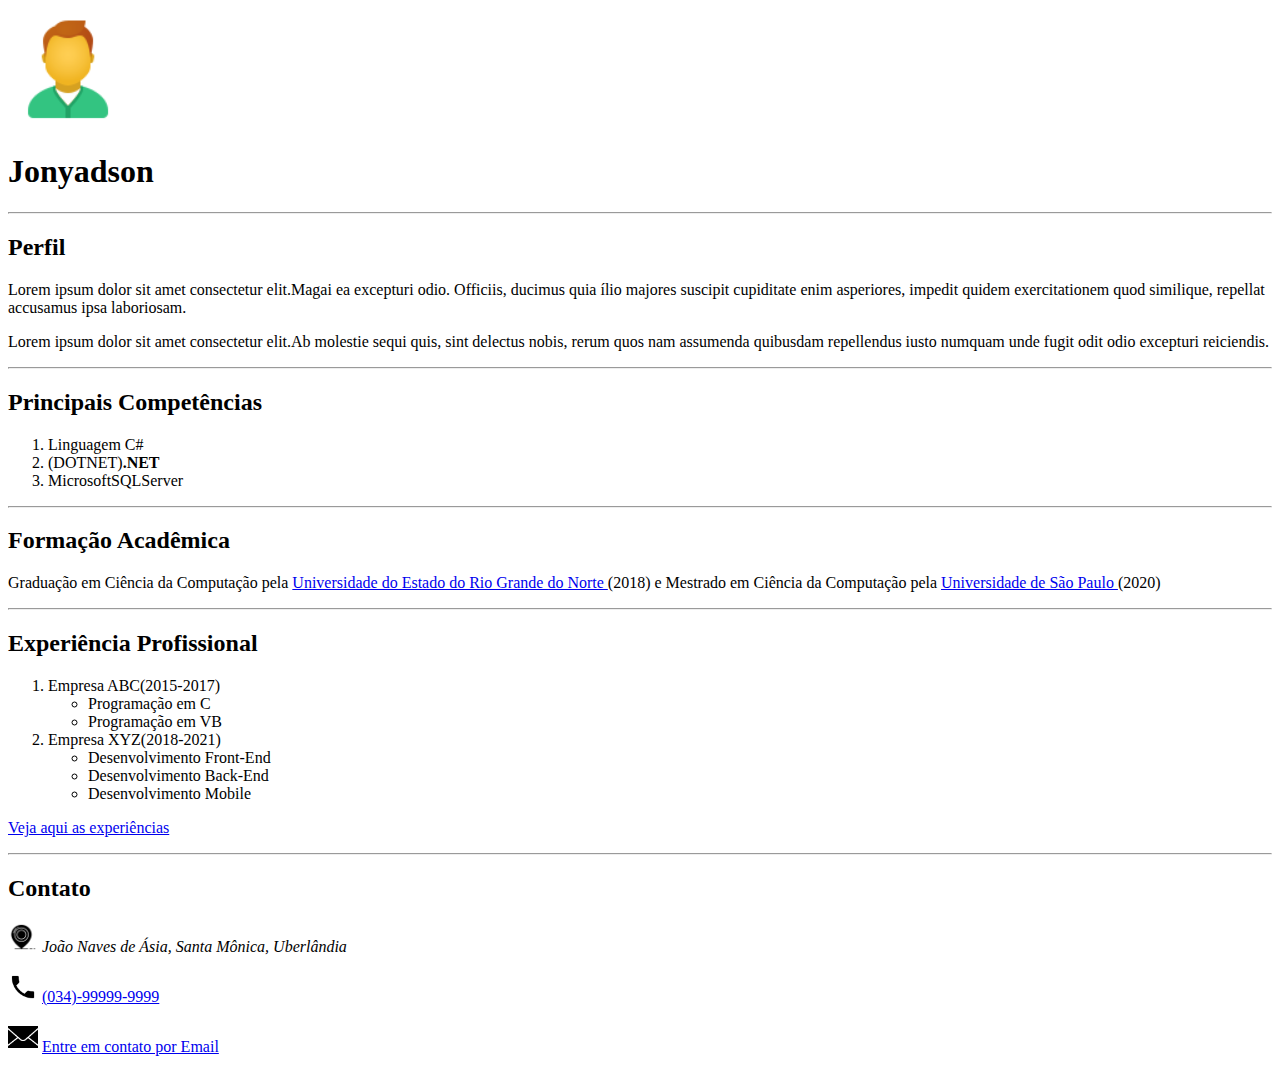
<file: proj1/index.html>
<!DOCTYPE html>
<html lang="pt-BR">
    <meta charset="utf-8">
    <head>
        <title>Curriculo de Jonyadson</title>
    </head>
    <body>

        <img src="images/icons8-account-96.png" width="120" height="120" alt="Avatar">
        
        <h1>Jonyadson</h1>
        <hr>

        <h2>Perfil</h2>
        <p>
            Lorem ipsum dolor sit amet consectetur elit.Magai ea excepturi odio.
            Officiis, ducimus quia ílio majores suscipit cupiditate enim asperiores, impedit
            quidem exercitationem quod similique, repellat accusamus ipsa laboriosam.
        </p>
        <p>
            Lorem ipsum dolor sit amet consectetur elit.Ab molestie sequi quis, sint
            delectus nobis, rerum quos nam assumenda quibusdam repellendus iusto numquam
            unde fugit odit odio excepturi reiciendis.
        </p>

        <hr>
        <!--Comnpetências-->
        <h2>Principais Competências</h2>
        <ol>
            <li>Linguagem C#</li>
            <li>(DOTNET)<strong>.NET</strong></li>
            <li>MicrosoftSQLServer</li>
        </ol>
        <hr>

        <h2>Formação Acadêmica</h2>
        <p>Graduação em Ciência da Computação pela
            <a href="http://portal.uern.br/">
                Universidade do Estado do Rio Grande do Norte
            </a>
            (2018) e Mestrado em Ciência da Computação
            pela
            <a href="https://www5.usp.br/">
                Universidade de São Paulo
            </a> 
            (2020)
        </p> 
        
        <hr>

        <h2>Experiência Profissional</h2>
        <ol>
            <li>Empresa ABC(2015-2017)
                <ul>
                    <li>Programação em C</li>
                    <li>Programação em VB</li>
                </ul>
            </li>

            <li>Empresa XYZ(2018-2021)
                <ul>
                    <li>Desenvolvimento Front-End</li>
                    <li>Desenvolvimento Back-End</li>
                    <li>Desenvolvimento Mobile</li>
                </ul>
            </li>
        </ol>
        <p>
            <a href="experiencia.html">
                Veja aqui as experiências
            </a>
        </p>
        
        <hr>

        <h2>Contato</h2>
        <p>
            <img src="images/icons8-place-64.png" alt="Icone Localização" width="30" height="30">
            <i>João Naves de Ásia, Santa Mônica, Uberlândia</i>
        </p>

        <p>
            <img src="images/icons8-telefone-48.png" alt="Icone Telefone" width="30" height="30">
            <a href="tel:034-99999-9999">
                (034)-99999-9999
            </a>
        </p>

        <p>
            <img src="images/icons8-secured-letter-50.png" alt="Icone Email" width="30" height="30">
            <a href="mailto:jony@bol.com.br">
                Entre em contato por Email
            </a>
        </p>
    
    </body>
</html>
</file>
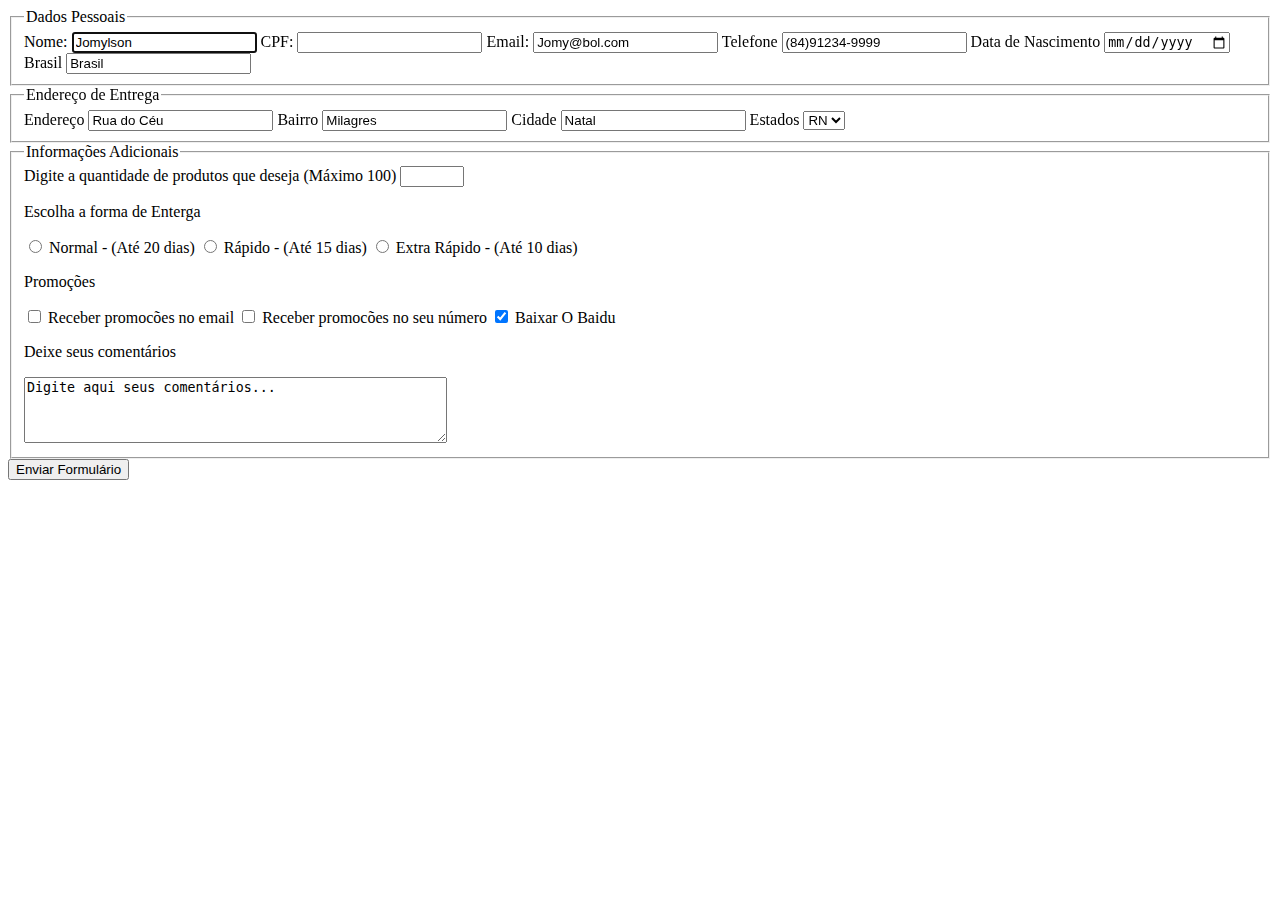
<file: proj2/Index.html>
<!DOCTYPE html>
<html lang="pt-BR">
    <meta charset="utf-8">
    <head>
        <title>Projeto Formulário</title>
    </head>
    <body>

        
        <form action="cadastraCliente.php" method="post">

            <div>
                <fieldset>
                    <legend>Dados Pessoais</legend>
                    <label for="NameCliente">Nome:</label>
                    <input type="text" id="NameCliente" name="NameCliente" value="Jomylson" minlength="2" maxlength="50" autofocus>
    
                    <label for="CPFCliente">CPF:</label>
                    <input type="text" id="CPFCliente" pattern="\d{3}\.\d{3}\.\d{3}-\d{2}">
    
                    <label for="EmailCliente">Email:</label>
                    <input type="email" id="EmailCliente" name="EmailCliente" value="Jomy@bol.com">
    
        
                    <label for="PhoneCliente">Telefone</label>
                    <input type="tel" id="PhoneCliente" name="PhoneCliente" value="(84)91234-9999">
    
                    <label for="DataNascimento">Data de Nascimento</label>
                    <input type="date" id="DataNascimento" name="DataNascimento">
    
                    <label for="Br">Brasil</label>
                    <input type="text" id="Br" name="Br" value="Brasil" readonly>
    
                    <input type="hidden" name="Cliente" value="1">
                </fieldset>

                <fieldset>
                    <legend>Endereço de Entrega</legend>
                    <label for="EnderecoCliente">Endereço</label>
                    <input type="text" id="EnderecoCliente" name="EnderecoCliente" value="Rua do Céu">
    
                    <label for="BairroCliente">Bairro</label>
                    <input type="text" id="BairroCliente" name="BairroCliente" value="Milagres">
    
                    <label for="CidadeCliente">Cidade</label>
                    <input type="text" id="CidadeCliente" name="CidadeCliente" value="Natal">
    
                    <label for="Estado">Estados</label>
                    <select name="Estado" id="Estado">
                        <option value="RN">RN</option>
                        <option value="SC">SC</option>
                    </select>
                </fieldset>

                <fieldset>
                    <legend>Informações Adicionais</legend>
       
                    <label for="QuantidadedoProduto">Digite a quantidade de produtos que deseja (Máximo 100)</label>
                    <input type="number" id="QuantidadedoProduto" name="QuantidadedoProduto" min="0" max="100">
    
                    <p>Escolha a forma de Enterga</p>
                    <input type="radio" id="Normal" name="FormaDeEntrega" value="NORMAL">
                    <label for="Normal">Normal - (Até 20 dias)</label>
                    <input type="radio" id="Rapido" name="FormaDeEntrega" value="RAPIDO">
                    <label for="Rapido">Rápido - (Até 15 dias)</label>
                    <input type="radio" id="XRapido" name="FormaDeEntrega" value="XRAPIDO">
                    <label for="XRapido">Extra Rápido - (Até 10 dias)</label>
    
                    <p>Promoções</p>
                    <input type="checkbox" id="PromocaoEmail" name="ReceberPromocao" value="PROMOCAOEMAIL">
                    <label for="PromocaoEmail">Receber promocões no email</label>
    
                    <input type="checkbox" id="PromocaoPhone" name="ReceberPromocao" value="PROMOCAOPHONE">
                    <label for="PromocaoPhone">Receber promocões no seu número</label>
    
                    <input type="checkbox" id="BaixarBaidu" name="BaixarBaidu" value="BAIXARBAIDU" checked>
                    <label for="PromocaoPhone">Baixar O Baidu</label>

                    <p><label for="Comentario">Deixe seus comentários</label></p>
                    <textarea id="Comentario" name="ComentarioCliente" rows="4" cols="50">Digite aqui seus comentários...</textarea>
    
                </fieldset>
 
            </div>
            <button>Enviar Formulário</button>

        </form>


    </body>
</html>
</file>
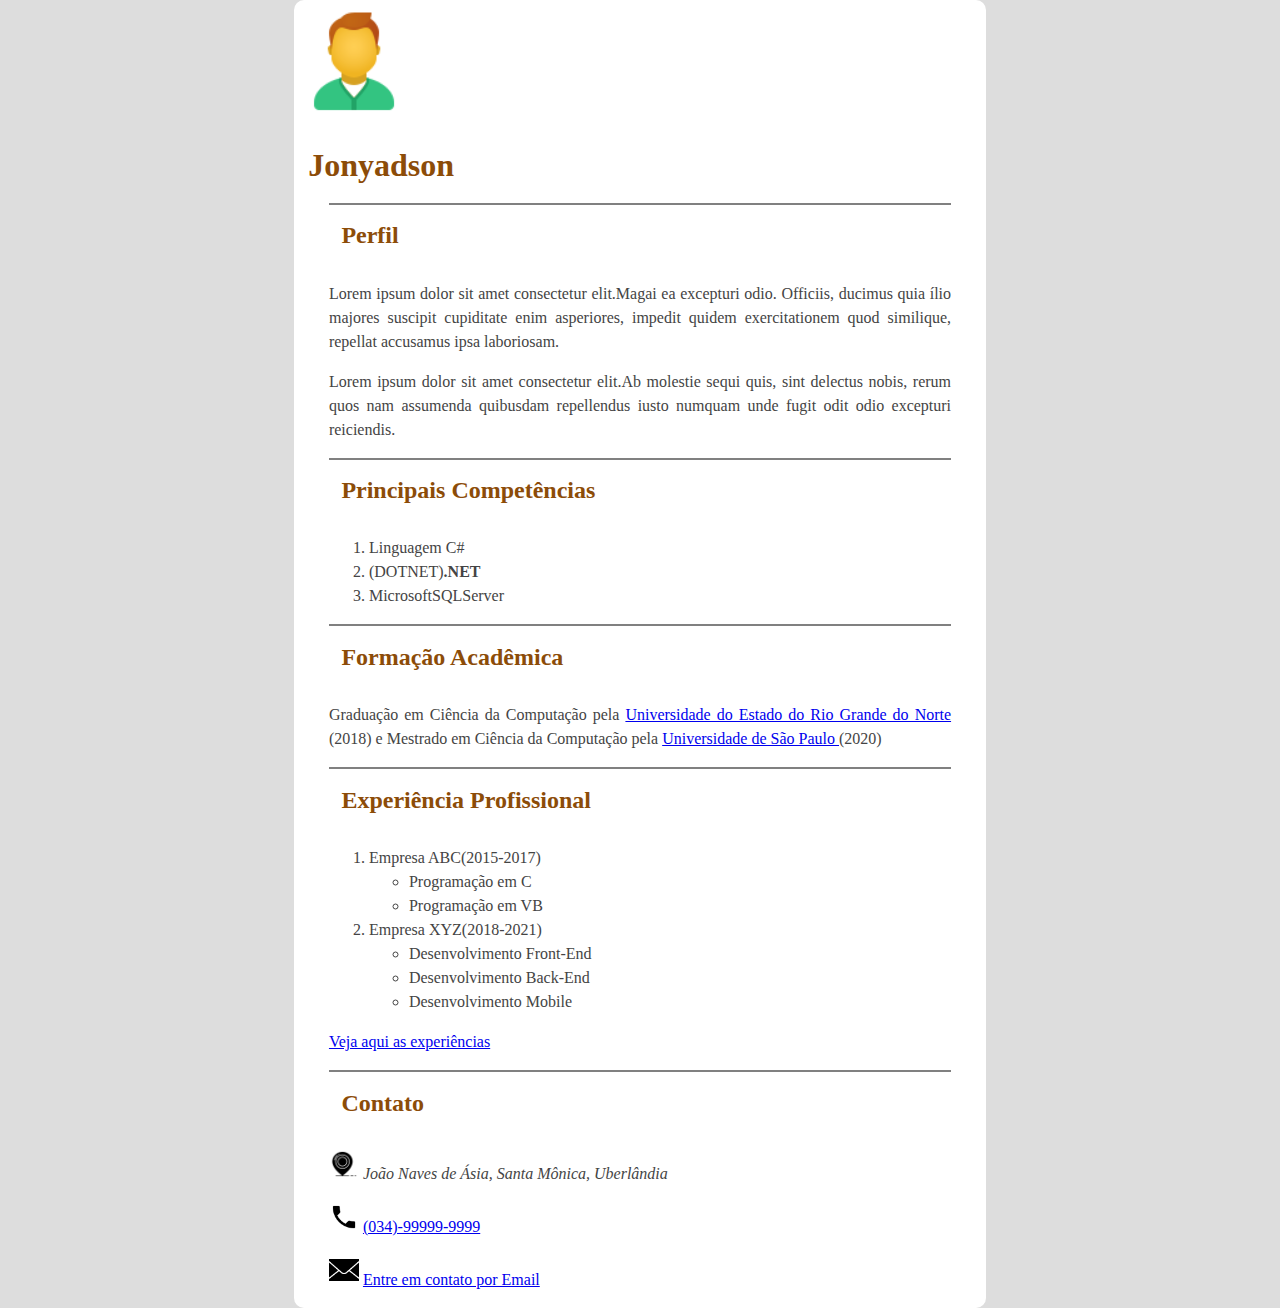
<file: proj3/index.html>
<!DOCTYPE html>
<html lang="pt-BR">
    
    <head>
        <meta charset="utf-8">
        <title>Curriculo de Jonyadson</title>
        <link rel="stylesheet" href="style.css">
    </head>
    <body>

        <main>
        
            <img src="images/icons8-account-96.png" width="120" height="120" alt="Avatar">
        
            <h1>Jonyadson</h1>
        
            <section>
                <h2>Perfil</h2>
                <p>
                    Lorem ipsum dolor sit amet consectetur elit.Magai ea excepturi odio.
                    Officiis, ducimus quia ílio majores suscipit cupiditate enim asperiores, impedit
                    quidem exercitationem quod similique, repellat accusamus ipsa laboriosam.
                </p>
                <p>
                    Lorem ipsum dolor sit amet consectetur elit.Ab molestie sequi quis, sint
                    delectus nobis, rerum quos nam assumenda quibusdam repellendus iusto numquam
                    unde fugit odit odio excepturi reiciendis.
                </p>
            </section>

            <section>
                <!--Comnpetências-->
                <h2>Principais Competências</h2>
                <ol>
                    <li>Linguagem C#</li>
                    <li>(DOTNET)<strong>.NET</strong></li>
                    <li>MicrosoftSQLServer</li>
                </ol>
            </section>
 
  
            <section>
                <h2>Formação Acadêmica</h2>
                <p>Graduação em Ciência da Computação pela
                    <a href="http://portal.uern.br/">
                        Universidade do Estado do Rio Grande do Norte
                    </a>
                    (2018) e Mestrado em Ciência da Computação
                    pela
                    <a href="https://www5.usp.br/">
                        Universidade de São Paulo
                    </a>
                    (2020)
                </p>
            </section>

            <section>
                <h2>Experiência Profissional</h2>
                <ol>
                    <li>Empresa ABC(2015-2017)
                        <ul>
                            <li>Programação em C</li>
                            <li>Programação em VB</li>
                        </ul>
                    </li>
            
                    <li>Empresa XYZ(2018-2021)
                        <ul>
                            <li>Desenvolvimento Front-End</li>
                            <li>Desenvolvimento Back-End</li>
                            <li>Desenvolvimento Mobile</li>
                        </ul>
                    </li>
                </ol>
                <p>
                    <a href="experiencia.html">
                        Veja aqui as experiências
                    </a>
                </p>
            </section>

            <section>
                <h2>Contato</h2>
                <p>
                    <img src="images/icons8-place-64.png" alt="Icone Localização" width="30" height="30">
                    <i>João Naves de Ásia, Santa Mônica, Uberlândia</i>
                </p>
            
                <p>
                    <img src="images/icons8-telefone-48.png" alt="Icone Telefone" width="30" height="30">
                    <a href="tel:034-99999-9999">
                        (034)-99999-9999
                    </a>
                </p>
            
                <p>
                    <img src="images/icons8-secured-letter-50.png" alt="Icone Email" width="30" height="30">
                    <a href="mailto:jony@bol.com.br">
                        Entre em contato por Email
                    </a>
                </p>
            </section>

        </main>
    
    </body>
</html>
</file>
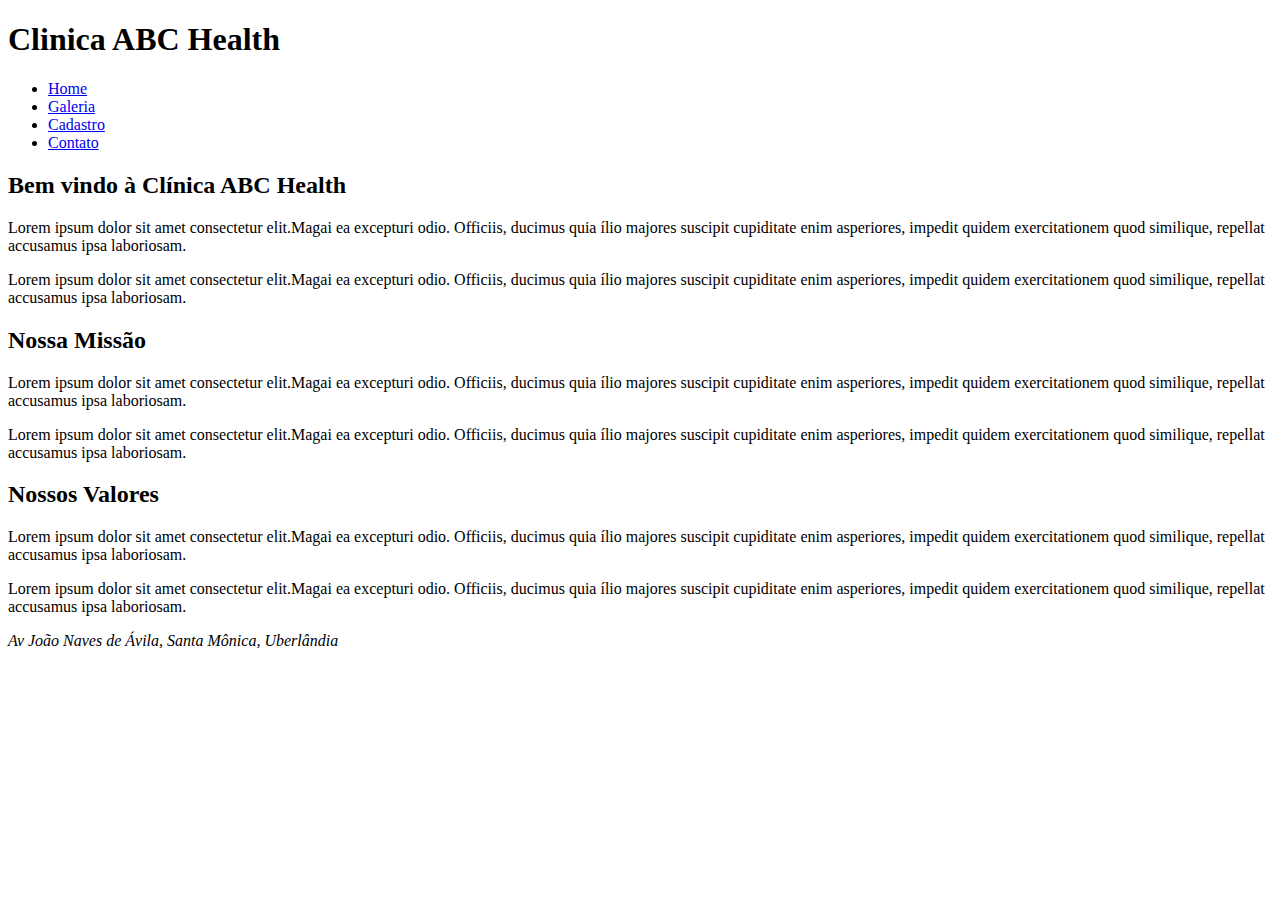
<file: proj4/proj4.1/index.html>
<!DOCTYPE html>
<html lang="zxx">
    <head>
        <title>Clinica ABC Health</title>
    </head>
    <body>
        <header>
            <h1>Clinica ABC Health</h1>

            <ul>
                <li>
                    <a href="index.html">
                        Home
                    </a>
                </li>
                <li>
                    <a href="galeria.html">
                        Galeria
                    </a>
                </li>
                <li>
                    <a href="galeria.html">
                        Cadastro
                    </a>
                </li>
                <li>
                    <a href="galeria.html">
                        Contato
                    </a>
                </li>
            </ul>

        </header>
        <main>
        
            <h2>Bem vindo à Clínica ABC Health</h2>
            <p>
                Lorem ipsum dolor sit amet consectetur elit.Magai ea excepturi odio.
                Officiis, ducimus quia ílio majores suscipit cupiditate enim asperiores, impedit
                quidem exercitationem quod similique, repellat accusamus ipsa laboriosam.
            </p>
            <p>
                Lorem ipsum dolor sit amet consectetur elit.Magai ea excepturi odio.
                Officiis, ducimus quia ílio majores suscipit cupiditate enim asperiores, impedit
                quidem exercitationem quod similique, repellat accusamus ipsa laboriosam.
            </p>

            <h2>Nossa Missão</h2>
            <p>
                Lorem ipsum dolor sit amet consectetur elit.Magai ea excepturi odio.
                Officiis, ducimus quia ílio majores suscipit cupiditate enim asperiores, impedit
                quidem exercitationem quod similique, repellat accusamus ipsa laboriosam.
            </p>
            <p>
                Lorem ipsum dolor sit amet consectetur elit.Magai ea excepturi odio.
                Officiis, ducimus quia ílio majores suscipit cupiditate enim asperiores, impedit
                quidem exercitationem quod similique, repellat accusamus ipsa laboriosam.
            </p>

            <h2>Nossos Valores</h2>
            <p>
                Lorem ipsum dolor sit amet consectetur elit.Magai ea excepturi odio.
                Officiis, ducimus quia ílio majores suscipit cupiditate enim asperiores, impedit
                quidem exercitationem quod similique, repellat accusamus ipsa laboriosam.
            </p>
            <p>
                Lorem ipsum dolor sit amet consectetur elit.Magai ea excepturi odio.
                Officiis, ducimus quia ílio majores suscipit cupiditate enim asperiores, impedit
                quidem exercitationem quod similique, repellat accusamus ipsa laboriosam.
            </p>
            
        </main>
        <footer><address>Av João Naves de Ávila, Santa Mônica, Uberlândia</address></footer>
    </body>
    
</html>
</file>
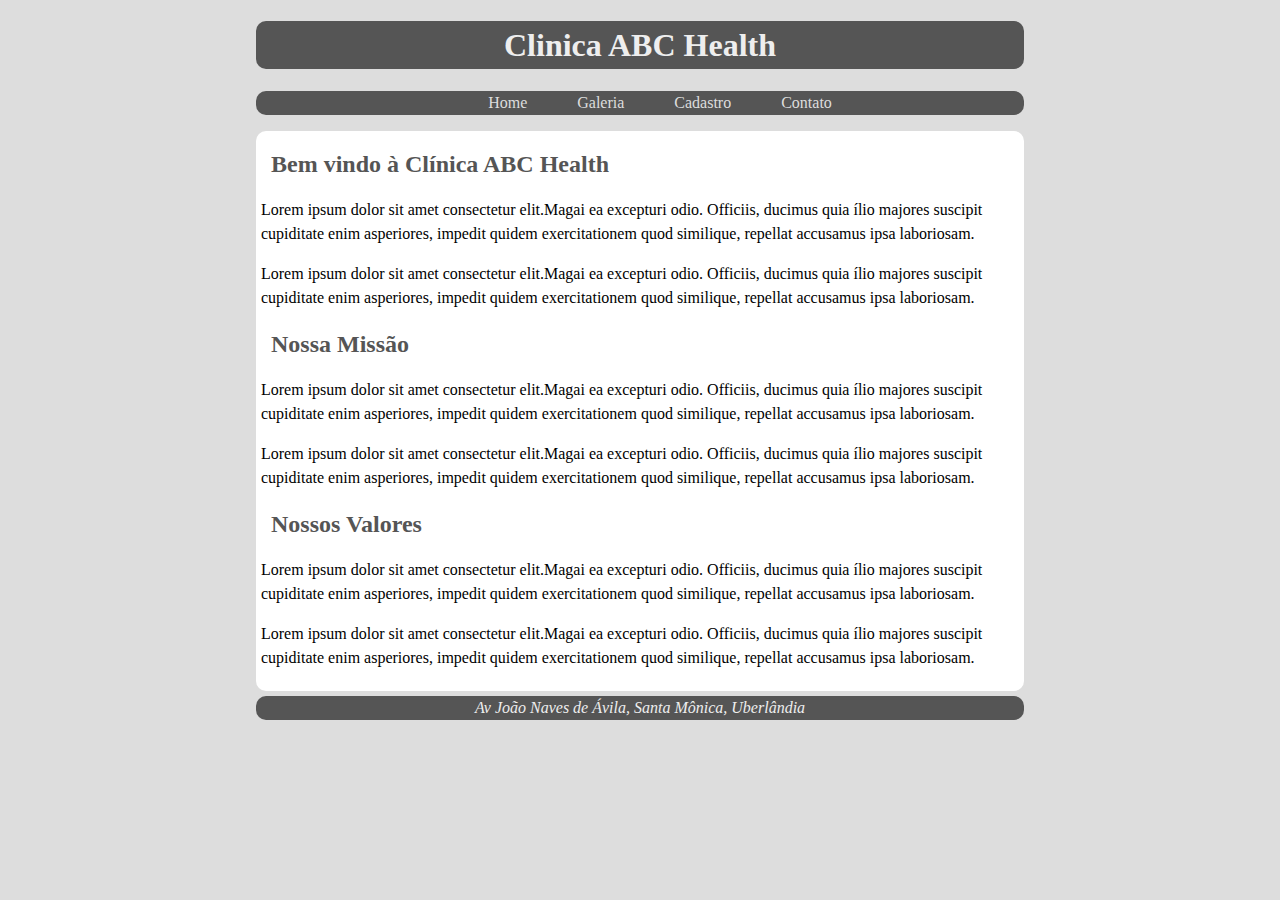
<file: trabalhos/proj4/proj4.2/index.html>
<!DOCTYPE html>
<html lang="zxx">
    <head>
        <title>Clinica ABC Health</title>
        <link rel="stylesheet" href="style.css">
    </head>
    <body>
        <header>
            <nav>
                <h1>Clinica ABC Health</h1>
            </nav>
            
            <nav>
                <ul>
                    <li>
                        <a href="index.html">
                            Home
                        </a>
                    </li>
                    <li>
                        <a href="galeria.html">
                            Galeria
                        </a>
                    </li>
                    <li>
                        <a href="galeria.html">
                            Cadastro
                        </a>
                    </li>
                    <li>
                        <a href="galeria.html">
                            Contato
                        </a>
                    </li>
                </ul>
            </nav>


        </header>
        <main>
        
            <h2>Bem vindo à Clínica ABC Health</h2>
            <p>
                Lorem ipsum dolor sit amet consectetur elit.Magai ea excepturi odio.
                Officiis, ducimus quia ílio majores suscipit cupiditate enim asperiores, impedit
                quidem exercitationem quod similique, repellat accusamus ipsa laboriosam.
            </p>
            <p>
                Lorem ipsum dolor sit amet consectetur elit.Magai ea excepturi odio.
                Officiis, ducimus quia ílio majores suscipit cupiditate enim asperiores, impedit
                quidem exercitationem quod similique, repellat accusamus ipsa laboriosam.
            </p>

            <h2>Nossa Missão</h2>
            <p>
                Lorem ipsum dolor sit amet consectetur elit.Magai ea excepturi odio.
                Officiis, ducimus quia ílio majores suscipit cupiditate enim asperiores, impedit
                quidem exercitationem quod similique, repellat accusamus ipsa laboriosam.
            </p>
            <p>
                Lorem ipsum dolor sit amet consectetur elit.Magai ea excepturi odio.
                Officiis, ducimus quia ílio majores suscipit cupiditate enim asperiores, impedit
                quidem exercitationem quod similique, repellat accusamus ipsa laboriosam.
            </p>

            <h2>Nossos Valores</h2>
            <p>
                Lorem ipsum dolor sit amet consectetur elit.Magai ea excepturi odio.
                Officiis, ducimus quia ílio majores suscipit cupiditate enim asperiores, impedit
                quidem exercitationem quod similique, repellat accusamus ipsa laboriosam.
            </p>
            <p>
                Lorem ipsum dolor sit amet consectetur elit.Magai ea excepturi odio.
                Officiis, ducimus quia ílio majores suscipit cupiditate enim asperiores, impedit
                quidem exercitationem quod similique, repellat accusamus ipsa laboriosam.
            </p>
            
        </main>
        <footer><address>Av João Naves de Ávila, Santa Mônica, Uberlândia</address></footer>
    </body>
    
</html>
</file>
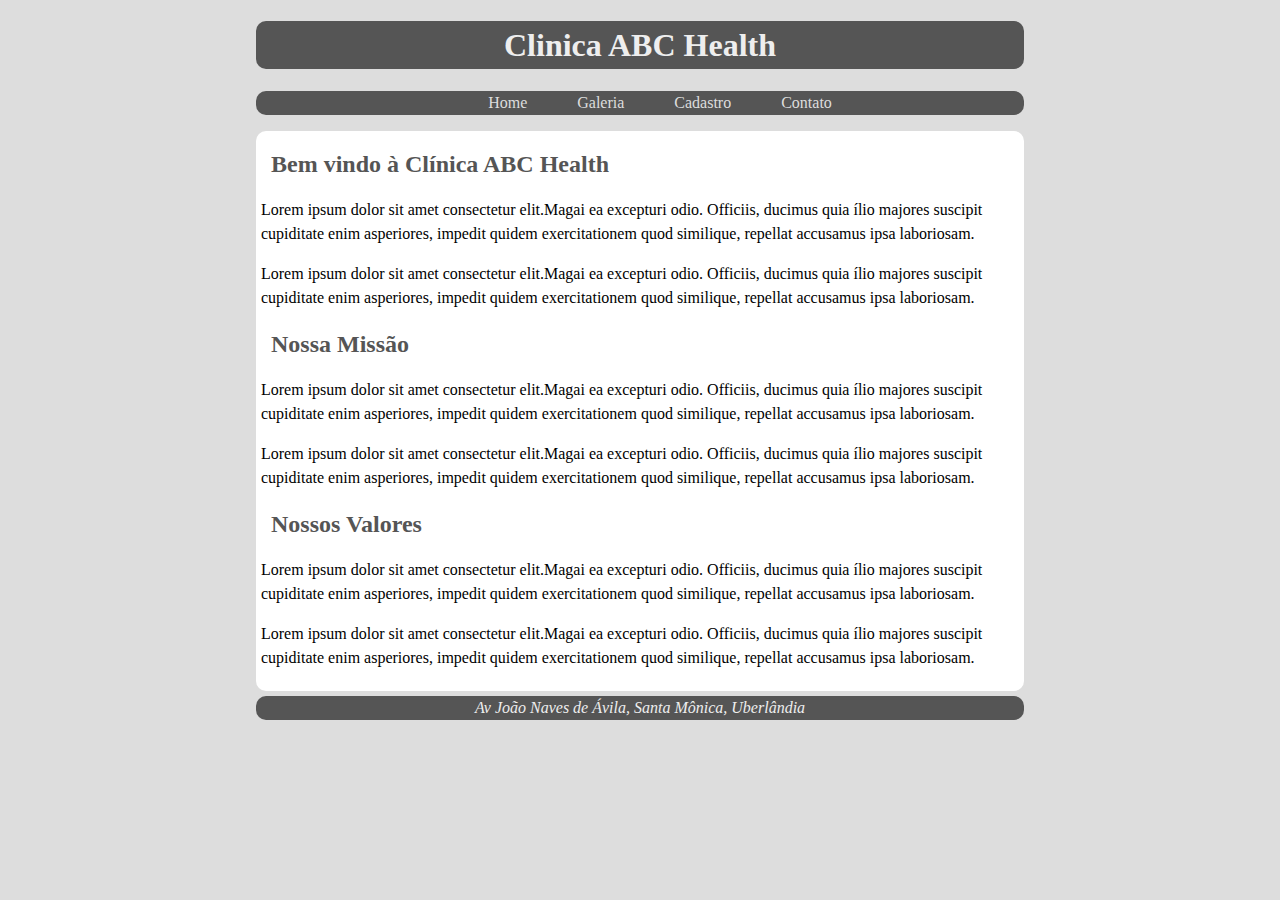
<file: trabalhos/proj4/proj4.3/index.html>
<!DOCTYPE html>
<html lang="zxx">
    <head>
        <meta charset="utf-8">
        <meta name="viewport" content="width=device-width, initial-scale=1.0">
        <meta http-equiv="X-UA-Compatible" content="IE=edge">
        <title>Clinica ABC Health</title>
        <link rel="stylesheet" href="style.css">
    </head>
    <body>
        <header>
            <nav>
                <h1>Clinica ABC Health</h1>
            </nav>
            
            <nav>
                <ul>
                    <li>
                        <a href="index.html">
                            Home
                        </a>
                    </li>
                    <li>
                        <a href="galeria.html">
                            Galeria
                        </a>
                    </li>
                    <li>
                        <a href="galeria.html">
                            Cadastro
                        </a>
                    </li>
                    <li>
                        <a href="galeria.html">
                            Contato
                        </a>
                    </li>
                </ul>
            </nav>


        </header>
        <main>
        
            <h2>Bem vindo à Clínica ABC Health</h2>
            <p>
                Lorem ipsum dolor sit amet consectetur elit.Magai ea excepturi odio.
                Officiis, ducimus quia ílio majores suscipit cupiditate enim asperiores, impedit
                quidem exercitationem quod similique, repellat accusamus ipsa laboriosam.
            </p>
            <p>
                Lorem ipsum dolor sit amet consectetur elit.Magai ea excepturi odio.
                Officiis, ducimus quia ílio majores suscipit cupiditate enim asperiores, impedit
                quidem exercitationem quod similique, repellat accusamus ipsa laboriosam.
            </p>

            <h2>Nossa Missão</h2>
            <p>
                Lorem ipsum dolor sit amet consectetur elit.Magai ea excepturi odio.
                Officiis, ducimus quia ílio majores suscipit cupiditate enim asperiores, impedit
                quidem exercitationem quod similique, repellat accusamus ipsa laboriosam.
            </p>
            <p>
                Lorem ipsum dolor sit amet consectetur elit.Magai ea excepturi odio.
                Officiis, ducimus quia ílio majores suscipit cupiditate enim asperiores, impedit
                quidem exercitationem quod similique, repellat accusamus ipsa laboriosam.
            </p>

            <h2>Nossos Valores</h2>
            <p>
                Lorem ipsum dolor sit amet consectetur elit.Magai ea excepturi odio.
                Officiis, ducimus quia ílio majores suscipit cupiditate enim asperiores, impedit
                quidem exercitationem quod similique, repellat accusamus ipsa laboriosam.
            </p>
            <p>
                Lorem ipsum dolor sit amet consectetur elit.Magai ea excepturi odio.
                Officiis, ducimus quia ílio majores suscipit cupiditate enim asperiores, impedit
                quidem exercitationem quod similique, repellat accusamus ipsa laboriosam.
            </p>
            
        </main>
        <footer><address>Av João Naves de Ávila, Santa Mônica, Uberlândia</address></footer>
    </body>
    
</html>
</file>
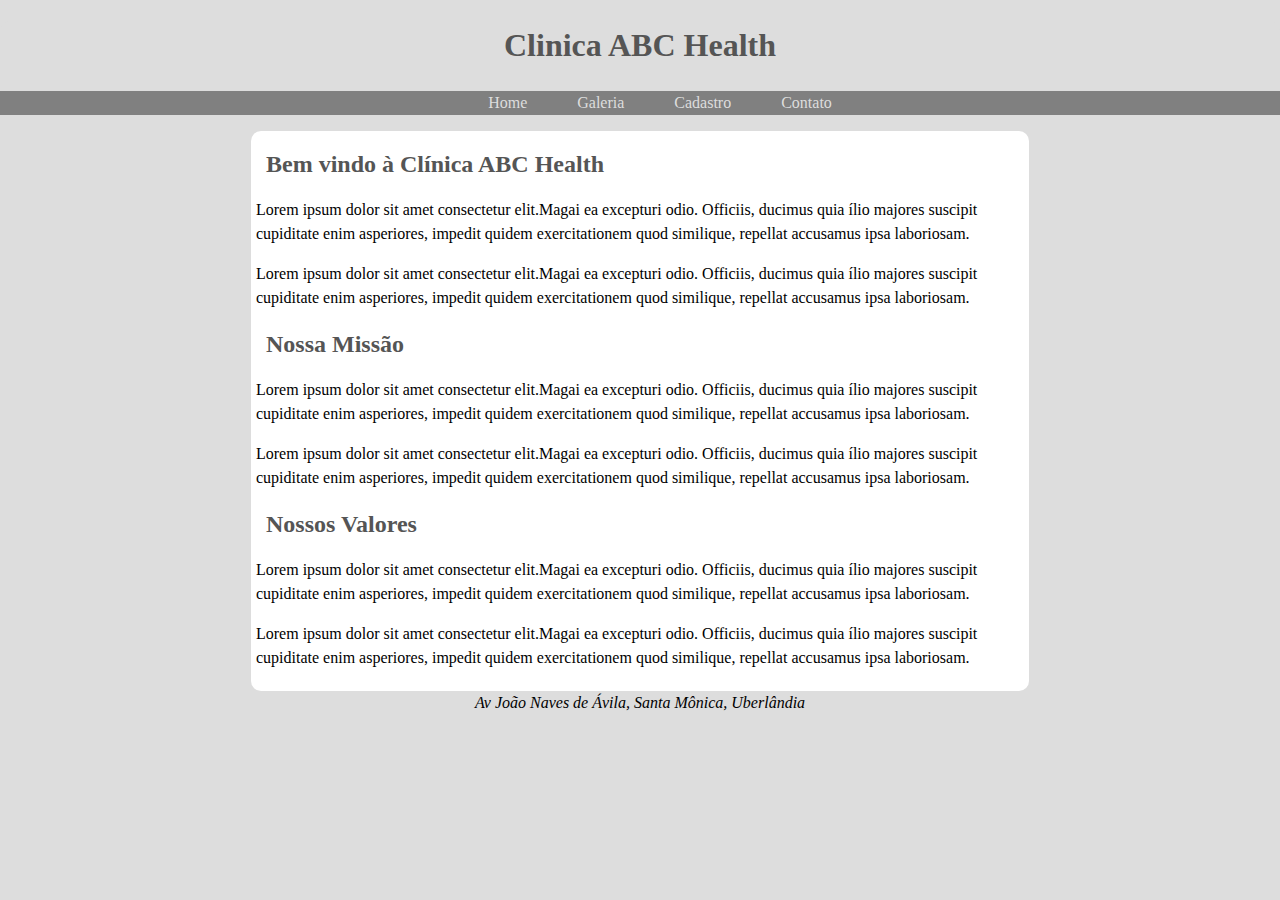
<file: trabalhos/proj4/proj4.4/index.html>
<!DOCTYPE html>
<html lang="zxx">
    <head>
        <meta charset="utf-8">
        <meta name="viewport" content="width=device-width, initial-scale=1.0">
        <meta http-equiv="X-UA-Compatible" content="IE=edge">
        <title>Clinica ABC Health</title>
        <link rel="stylesheet" href="style.css">
    </head>
    <body>
        <header>
            
            <h1>Clinica ABC Health</h1>        
            <nav>
                <ul>
                    <li>
                        <a href="index.html">
                            Home
                        </a>
                    </li>
                    <li>
                        <a href="galeria.html">
                            Galeria
                        </a>
                    </li>
                    <li>
                        <a href="galeria.html">
                            Cadastro
                        </a>
                    </li>
                    <li>
                        <a href="galeria.html">
                            Contato
                        </a>
                    </li>
                </ul>
            </nav>
        </header>
        <main>
        
            <h2>Bem vindo à Clínica ABC Health</h2>
            <p>
                Lorem ipsum dolor sit amet consectetur elit.Magai ea excepturi odio.
                Officiis, ducimus quia ílio majores suscipit cupiditate enim asperiores, impedit
                quidem exercitationem quod similique, repellat accusamus ipsa laboriosam.
            </p>
            <p>
                Lorem ipsum dolor sit amet consectetur elit.Magai ea excepturi odio.
                Officiis, ducimus quia ílio majores suscipit cupiditate enim asperiores, impedit
                quidem exercitationem quod similique, repellat accusamus ipsa laboriosam.
            </p>

            <h2>Nossa Missão</h2>
            <p>
                Lorem ipsum dolor sit amet consectetur elit.Magai ea excepturi odio.
                Officiis, ducimus quia ílio majores suscipit cupiditate enim asperiores, impedit
                quidem exercitationem quod similique, repellat accusamus ipsa laboriosam.
            </p>
            <p>
                Lorem ipsum dolor sit amet consectetur elit.Magai ea excepturi odio.
                Officiis, ducimus quia ílio majores suscipit cupiditate enim asperiores, impedit
                quidem exercitationem quod similique, repellat accusamus ipsa laboriosam.
            </p>

            <h2>Nossos Valores</h2>
            <p>
                Lorem ipsum dolor sit amet consectetur elit.Magai ea excepturi odio.
                Officiis, ducimus quia ílio majores suscipit cupiditate enim asperiores, impedit
                quidem exercitationem quod similique, repellat accusamus ipsa laboriosam.
            </p>
            <p>
                Lorem ipsum dolor sit amet consectetur elit.Magai ea excepturi odio.
                Officiis, ducimus quia ílio majores suscipit cupiditate enim asperiores, impedit
                quidem exercitationem quod similique, repellat accusamus ipsa laboriosam.
            </p>
            
        </main>
        <footer><address>Av João Naves de Ávila, Santa Mônica, Uberlândia</address></footer>
    </body>
    
</html>
</file>
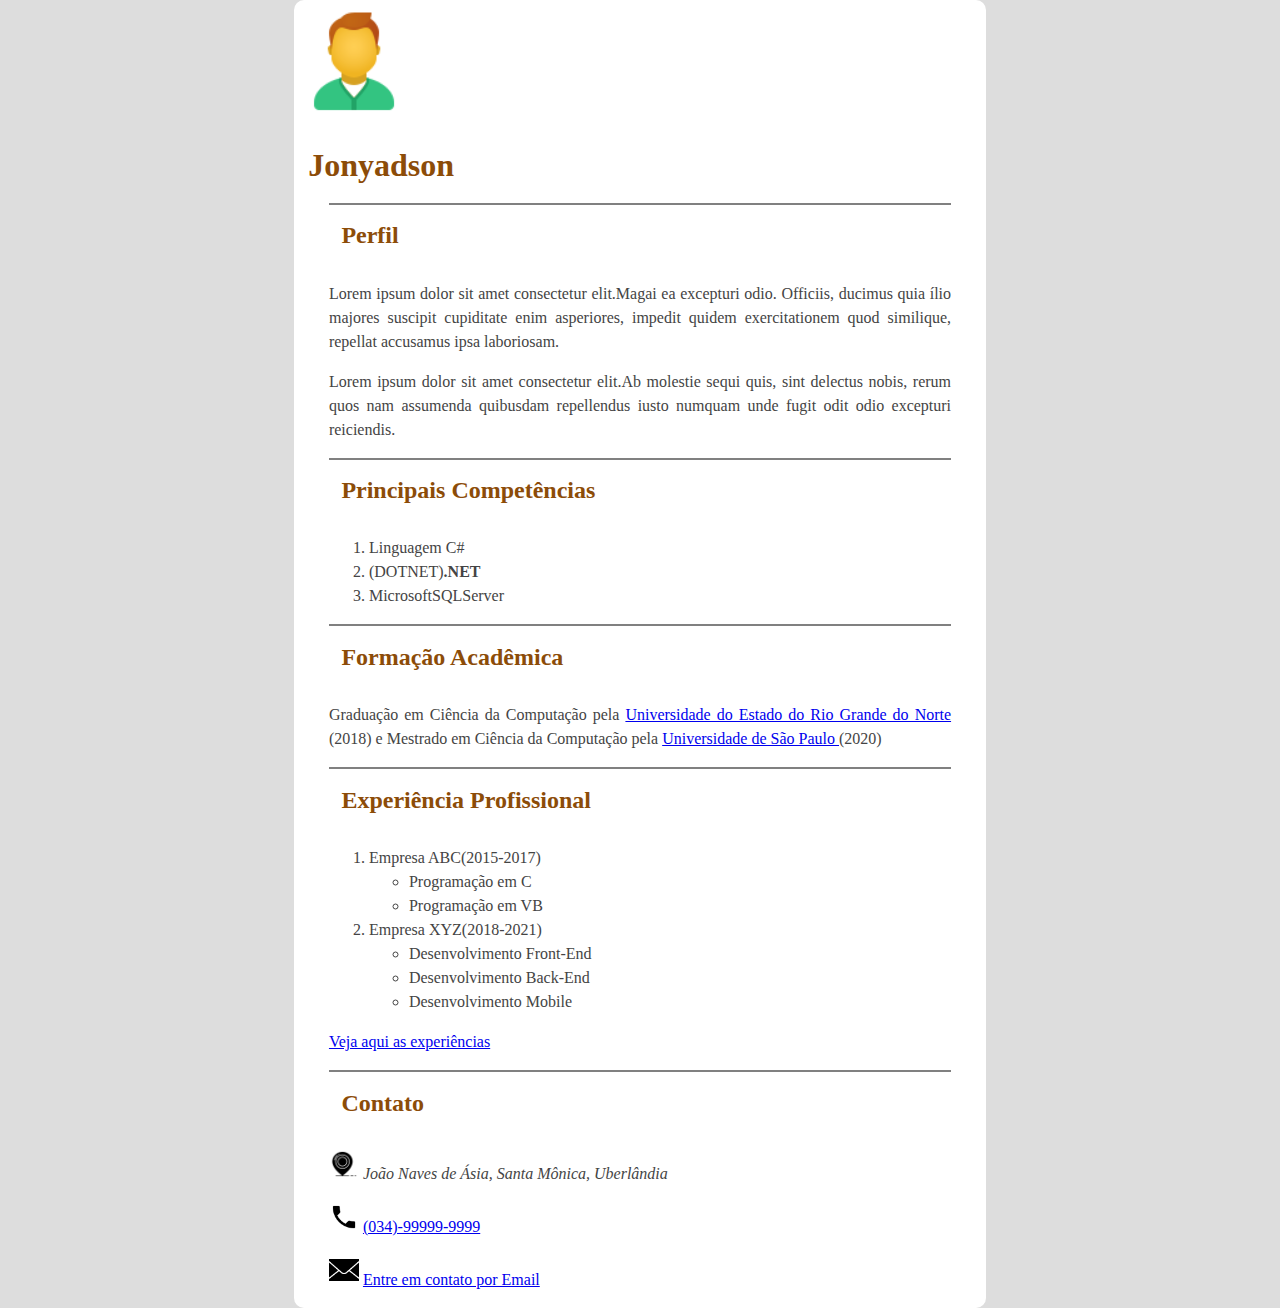
<file: trabalhos/proj5/proj5.1/index.html>
<!DOCTYPE html>
<html lang="pt-BR">
    
    <head>
        <meta charset="utf-8">
        <title>Curriculo de Jonyadson</title>
        <link rel="stylesheet" href="style.css">
        <script src="script.js"></script>
    </head>
    <body>

        <main>
        
            <img id="ig" src="images/icons8-account-96.png" width="120" height="120" alt="Avatar" onclick="MudarImagem()">
        
            <h1>Jonyadson</h1>
        
            <section>
                <h2>Perfil</h2>
                <p>
                    Lorem ipsum dolor sit amet consectetur elit.Magai ea excepturi odio.
                    Officiis, ducimus quia ílio majores suscipit cupiditate enim asperiores, impedit
                    quidem exercitationem quod similique, repellat accusamus ipsa laboriosam.
                </p>
                <p>
                    Lorem ipsum dolor sit amet consectetur elit.Ab molestie sequi quis, sint
                    delectus nobis, rerum quos nam assumenda quibusdam repellendus iusto numquam
                    unde fugit odit odio excepturi reiciendis.
                </p>
            </section>

            <section>
                <!--Comnpetências-->
                <h2>Principais Competências</h2>
                <ol>
                    <li>Linguagem C#</li>
                    <li>(DOTNET)<strong>.NET</strong></li>
                    <li>MicrosoftSQLServer</li>
                </ol>
            </section>
 
  
            <section>
                <h2>Formação Acadêmica</h2>
                <p>Graduação em Ciência da Computação pela
                    <a href="http://portal.uern.br/">
                        Universidade do Estado do Rio Grande do Norte
                    </a>
                    (2018) e Mestrado em Ciência da Computação
                    pela
                    <a href="https://www5.usp.br/">
                        Universidade de São Paulo
                    </a>
                    (2020)
                </p>
            </section>

            <section>
                <h2>Experiência Profissional</h2>
                <ol>
                    <li>Empresa ABC(2015-2017)
                        <ul>
                            <li>Programação em C</li>
                            <li>Programação em VB</li>
                        </ul>
                    </li>
            
                    <li>Empresa XYZ(2018-2021)
                        <ul>
                            <li>Desenvolvimento Front-End</li>
                            <li>Desenvolvimento Back-End</li>
                            <li>Desenvolvimento Mobile</li>
                        </ul>
                    </li>
                </ol>
                <p>
                    <a href="experiencia.html">
                        Veja aqui as experiências
                    </a>
                </p>
            </section>

            <section>
                <h2>Contato</h2>
                <p>
                    <img src="images/icons8-place-64.png" alt="Icone Localização" width="30" height="30">
                    <i>João Naves de Ásia, Santa Mônica, Uberlândia</i>
                </p>
            
                <p>
                    <img src="images/icons8-telefone-48.png" alt="Icone Telefone" width="30" height="30">
                    <a href="tel:034-99999-9999">
                        (034)-99999-9999
                    </a>
                </p>
            
                <p>
                    <img src="images/icons8-secured-letter-50.png" alt="Icone Email" width="30" height="30">
                    <a href="mailto:jony@bol.com.br">
                        Entre em contato por Email
                    </a>
                </p>
            </section>

        </main>
    
    </body>
</html>
</file>
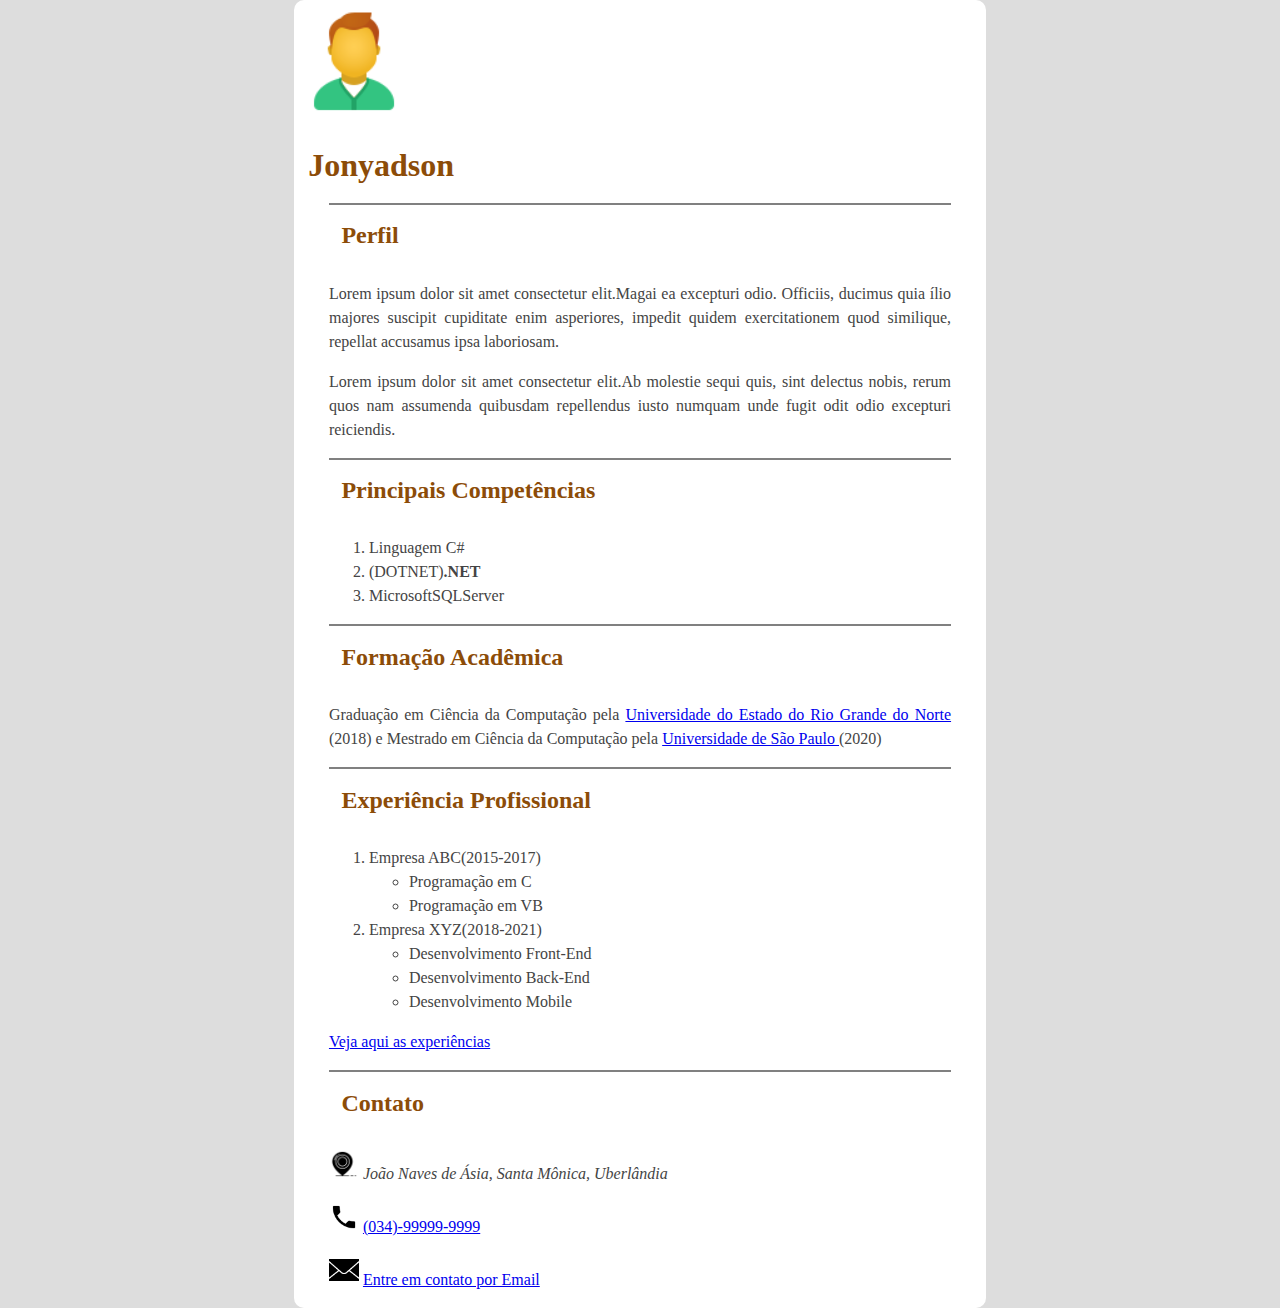
<file: trabalhos/proj5/proj5.2/index.html>
<!DOCTYPE html>
<html lang="pt-BR">
    
    <head>
        <meta charset="utf-8">
        <title>Curriculo de Jonyadson</title>
        <link rel="stylesheet" href="style.css">
        <script src="script.js"></script>
    </head>
    <body>

        <main>
        
            <img id="ig" src="images/icons8-account-96.png" width="120" height="120" alt="Avatar" onclick="MudarImagem()">
        
            <h1>Jonyadson</h1>
        
            <section>
                <h2 id="perfil" onclick="desaparecer('perfil')" ondblclick="aparecer()">Perfil</h2>
                <div>
                    <p>
                        Lorem ipsum dolor sit amet consectetur elit.Magai ea excepturi odio.
                        Officiis, ducimus quia ílio majores suscipit cupiditate enim asperiores, impedit
                        quidem exercitationem quod similique, repellat accusamus ipsa laboriosam.
                    </p>
                    <p>
                        Lorem ipsum dolor sit amet consectetur elit.Ab molestie sequi quis, sint
                        delectus nobis, rerum quos nam assumenda quibusdam repellendus iusto numquam
                        unde fugit odit odio excepturi reiciendis.
                    </p>
                </div>

            </section>

            <section>
                <!--Comnpetências-->
                <h2 id="competencia" onclick="desaparecer('competencia')" ondblclick="aparecer()">Principais Competências</h2>
                <div>
                    <ol>
                        <li>Linguagem C#</li>
                        <li>(DOTNET)<strong>.NET</strong></li>
                        <li>MicrosoftSQLServer</li>
                    </ol>
                </div>

            </section>
 
  
            <section>
                <h2 id="formacao" onclick="desaparecer('formacao')" ondblclick="aparecer()">Formação Acadêmica</h2>
                <div>
                    <p>Graduação em Ciência da Computação pela
                        <a href="http://portal.uern.br/">
                            Universidade do Estado do Rio Grande do Norte
                        </a>
                        (2018) e Mestrado em Ciência da Computação
                        pela
                        <a href="https://www5.usp.br/">
                            Universidade de São Paulo
                        </a>
                        (2020)
                    </p>
                </div>

            </section>

            <section>
                <h2 id="experiencia" onclick="desaparecer('experiencia')" ondblclick="aparecer()">Experiência Profissional</h2>
                <div>
                    <ol>
                        <li>Empresa ABC(2015-2017)
                            <ul>
                                <li>Programação em C</li>
                                <li>Programação em VB</li>
                            </ul>
                        </li>
                
                        <li>Empresa XYZ(2018-2021)
                            <ul>
                                <li>Desenvolvimento Front-End</li>
                                <li>Desenvolvimento Back-End</li>
                                <li>Desenvolvimento Mobile</li>
                            </ul>
                        </li>
                    </ol>
                    <p>
                        <a href="experiencia.html">
                            Veja aqui as experiências
                        </a>
                    </p>
                </div>

            </section>

            <section>
                <h2 id="contato" onclick="desaparecer('contato')" ondblclick="aparecer()">Contato</h2>
                <div>
                    <p>
                        <img src="images/icons8-place-64.png" alt="Icone Localização" width="30" height="30">
                        <i>João Naves de Ásia, Santa Mônica, Uberlândia</i>
                    </p>
                
                    <p>
                        <img src="images/icons8-telefone-48.png" alt="Icone Telefone" width="30" height="30">
                        <a href="tel:034-99999-9999">
                            (034)-99999-9999
                        </a>
                    </p>
                
                    <p>
                        <img src="images/icons8-secured-letter-50.png" alt="Icone Email" width="30" height="30">
                        <a href="mailto:jony@bol.com.br">
                            Entre em contato por Email
                        </a>
                    </p>
                </div>

            </section>

        </main>
    
    </body>
</html>
</file>
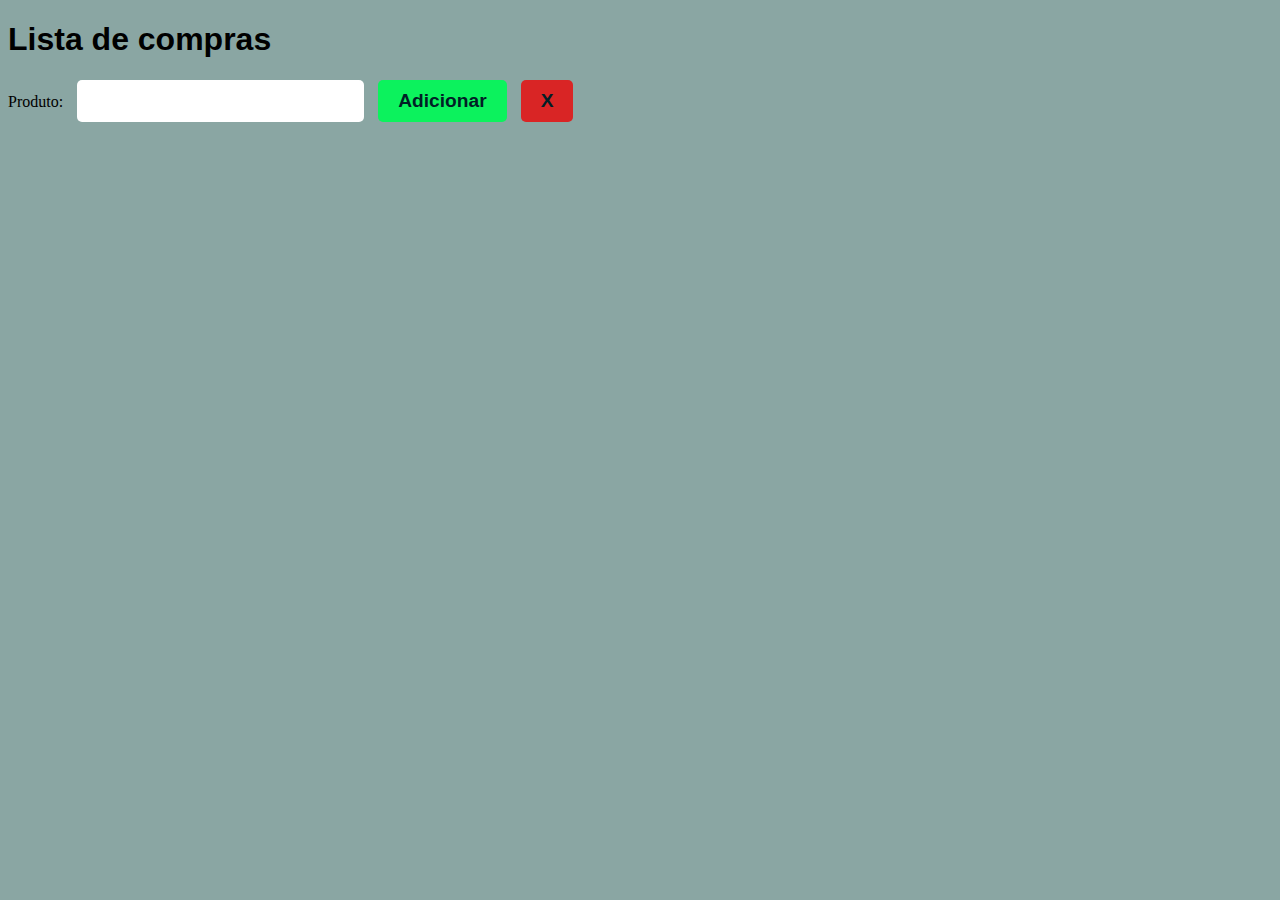
<file: trabalhos/proj5/proj5.3/index.html>
<!DOCTYPE html>
<html lang="pt-br">
<head>
    <meta charset="UTF-8">
    <meta http-equiv="X-UA-Compatible" content="IE=edge">
    <meta name="viewport" content="width=device-width, initial-scale=1.0">
    <link rel="stylesheet" href="styles/estiloLista.css">
    <script src="scripts/adcProdutos.js"></script>
    <title>Lista de Compras</title>
</head>
<body>
    <header>
        <h1>Lista de compras</h1>
    </header>
    <main>
        <section>
            <label for="produto">Produto:</label>
            <input type="text" id="produto" name="produto">
            <button onclick="adicionaProduto()" id="adc">Adicionar</button>
            <button onclick="removerProduto()" id="remover">X</button>
            <ol id="listaDeProdutos">
                
            </ol>
        </section>
    </main>
    <footer>
        
    </footer>
    
</body>
</html>
</file>
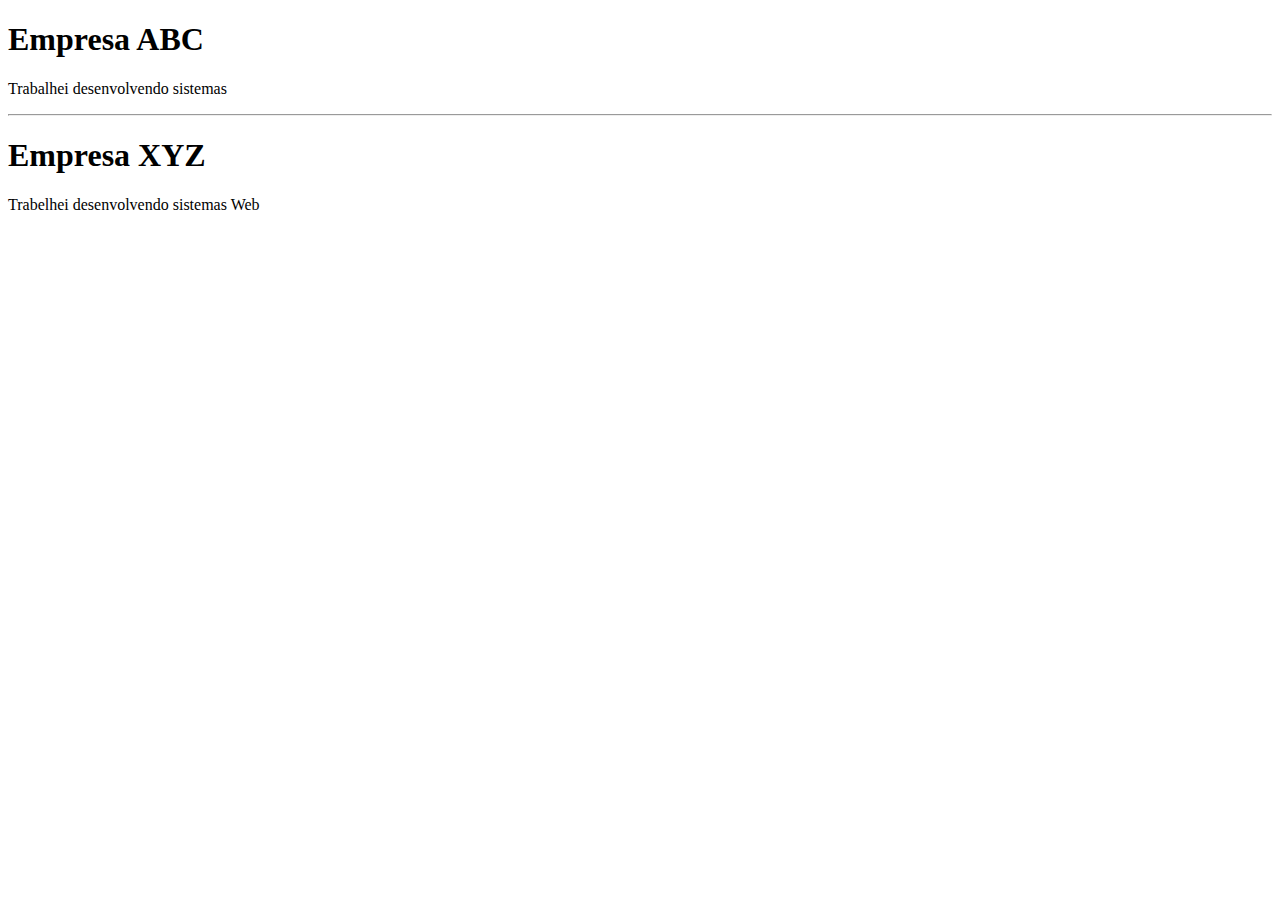
<file: proj1/experiencia.html>
<!DOCTYPE html>
<html>

    <header>
        <h1><title>Curriculo de Jonyadson</title></h1>
    </header>

    <body>
        <h1>Empresa ABC</h1>
        <p>Trabalhei desenvolvendo sistemas</p>
        <hr>
        <h1>Empresa XYZ</h1>
        <p>Trabelhei desenvolvendo sistemas Web</p>
    </body>
</html>
</file>
<file: proj3/style.css>
body {
    background-color: #ddd;
    color: #444;
    font-family: 'Helvetica Neue';
    line-height: 1.5;
    width: 60%;
    display: flex;
    margin:auto;
}

main {
    background-color: white;
    text-align:justify;
    margin-left: 5%;
    margin-right: 5%;
    border-radius: 10px;
}
section {
    border-top: 2px solid gray;
    margin-left: 5%;
    margin-right: 5%;
}
h1,h2 {
    margin:auto;
    padding: 2%;
    color: rgb(140, 76, 8);
}
</file>
<file: trabalhos/proj4/proj4.2/style.css>
body {
    background-color: #ddd;
    font-family: 'Helvetica Neue';
    line-height: 1.5;
    width: 60%;
    margin:auto;
}

head, footer, nav {
    background-color: #555;
    color: #eee;
    border-radius: 10px;
    text-align: center;
    margin-top: 5px;
    margin-left: 0;
    margin-right: 0;
}
nav ul{
    color: white;
}
nav ul li {
    color: white;
    padding: 5px 20px;
    margin: 0px 3px;
    display: inline;
}
nav a {
    color: white;
}
nav a:link,nav a:visited {
    color: #ddd;
    text-decoration: none;
}
nav a:hover {
    color: #fff; 
}
main {
    background-color: white;
    border-radius: 10px;
    text-align:left;
    margin-top: 5px;
    padding: 5px;
    text-align: 10px;
}
h2 {
    color: #555;
    text-align: left;
    margin: 10px;
}
.galery img {
    border-radius: 20px;
    padding:5px;
    margin:10px;
    filter: drop-shadow(3px 3px gray);
}
</file>
<file: trabalhos/proj4/proj4.3/style.css>
body {
    background-color: #ddd;
    font-family: 'Helvetica Neue';
    line-height: 1.5;
    width: 60%;
    margin:auto;
}
@media only screen and (max-width: 600px) {
    body {
        width: 95%;
    }
  }

head, footer, nav {
    background-color: #555;
    color: #eee;
    border-radius: 10px;
    text-align: center;
    margin-top: 5px;
    margin-left: 0;
    margin-right: 0;
}
nav ul{
    color: white;
}
nav ul li {
    color: white;
    padding: 5px 20px;
    margin: 0px 3px;
    display: inline;
}
nav a {
    color: white;
}
nav a:link,nav a:visited {
    color: #ddd;
    text-decoration: none;
}
nav a:hover {
    color: #fff; 
}
main {
    background-color: white;
    border-radius: 10px;
    text-align:left;
    margin-top: 5px;
    padding: 5px;
    text-align: 10px;
}
h2 {
    color: #555;
    text-align: left;
    margin: 10px;
}
.galery img {
    border-radius: 20px;
    padding:5px;
    margin:10px;
    filter: drop-shadow(3px 3px gray);
}
</file>
<file: trabalhos/proj4/proj4.4/style.css>
body {
    background-color: #ddd;
    font-family: 'Helvetica Neue';
    line-height: 1.5;
    margin:auto;
}
@media only screen and (max-width: 600px) {
    body {
        width: 95%;
    }
  }

header {
    color: #555;
    border-radius: 10px;
    text-align: center;
    margin-top: 5px;
    margin-left: 0;
    margin-right: 0;
    position: sticky;
    top: 0;
    background-color:  #ddd;;
}
footer {
    color: black;
    text-align: center;
}
nav {
    background-color: gray;
}
nav ul{
    color: white;
}
nav ul li {
    color: white;
    padding: 5px 20px;
    margin: 0px 3px;
    display: inline;
}
nav a {
    color: white;
}
nav a:link,nav a:visited {
    color: #ddd;
    text-decoration: none;
}
nav a:hover {
    color: #fff; 
}
main {
    background-color: white;
    border-radius: 10px;
    text-align:left;
    margin-top: 5px;
    padding: 5px;
    text-align: 10px;
    width: 60%;
    margin: auto;
}
h2 {
    color: #555;
    text-align: left;
    margin: 10px;
}
.galery img {
    border-radius: 20px;
    padding:5px;
    margin:10px;
    filter: drop-shadow(3px 3px gray);
}
</file>
<file: trabalhos/proj5/proj5.1/style.css>
body {
    background-color: #ddd;
    color: #444;
    font-family: 'Helvetica Neue';
    line-height: 1.5;
    width: 60%;
    display: flex;
    margin:auto;
}

main {
    background-color: white;
    text-align:justify;
    margin-left: 5%;
    margin-right: 5%;
    border-radius: 10px;
}
section {
    border-top: 2px solid gray;
    margin-left: 5%;
    margin-right: 5%;
}
h1,h2 {
    margin:auto;
    padding: 2%;
    color: rgb(140, 76, 8);
}
</file>
<file: trabalhos/proj5/proj5.2/style.css>
body {
    background-color: #ddd;
    color: #444;
    font-family: 'Helvetica Neue';
    line-height: 1.5;
    width: 60%;
    display: flex;
    margin:auto;
}

main {
    background-color: white;
    text-align:justify;
    margin-left: 5%;
    margin-right: 5%;
    border-radius: 10px;
}
section {
    border-top: 2px solid gray;
    margin-left: 5%;
    margin-right: 5%;
}
h1,h2 {
    margin:auto;
    padding: 2%;
    color: rgb(140, 76, 8);
}
h2 {
    user-select: none;
}
</file>
<file: trabalhos/proj5/proj5.3/styles/estiloLista.css>
body {
    background-color: #8AA6A3;
    
}

h1 {
    font-family: 'Open Sans', sans-serif;
}

button, input {
    background-color: #fff;
    color: #011F26;
    border: none;
    border-radius: 5px;
    padding: 10px 20px;
    font-family: 'Open Sans', sans-serif;
    font-size: 1.2rem;
    cursor: pointer;
    margin-left: 10px;
}


#remover, #adc{
    font-family: 'Open Sans', sans-serif;
    font-weight: bold;
}

#adc {
    background-color: #0CF25D;    
}

#remover {
    background-color: #D92525;
}

#produto {
    font-size: 1.2rem;
}

li {

}
</file>
